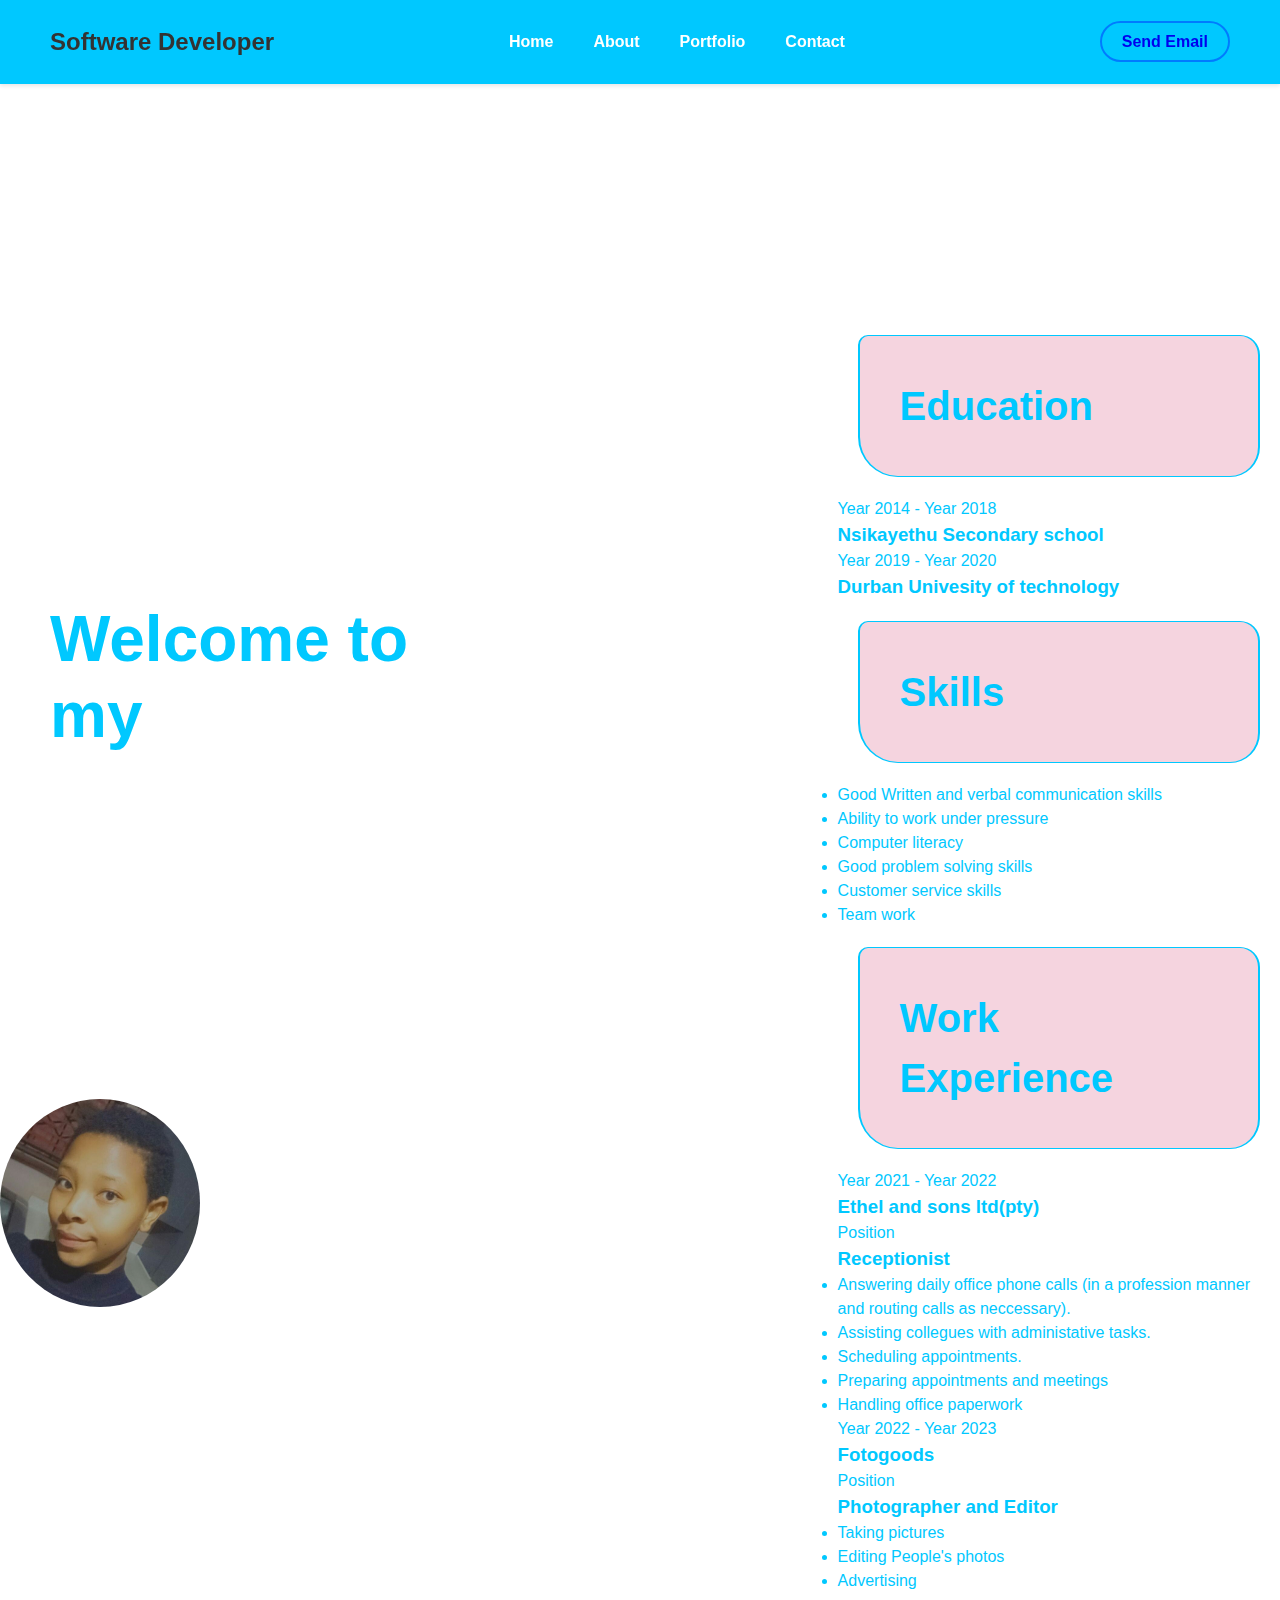
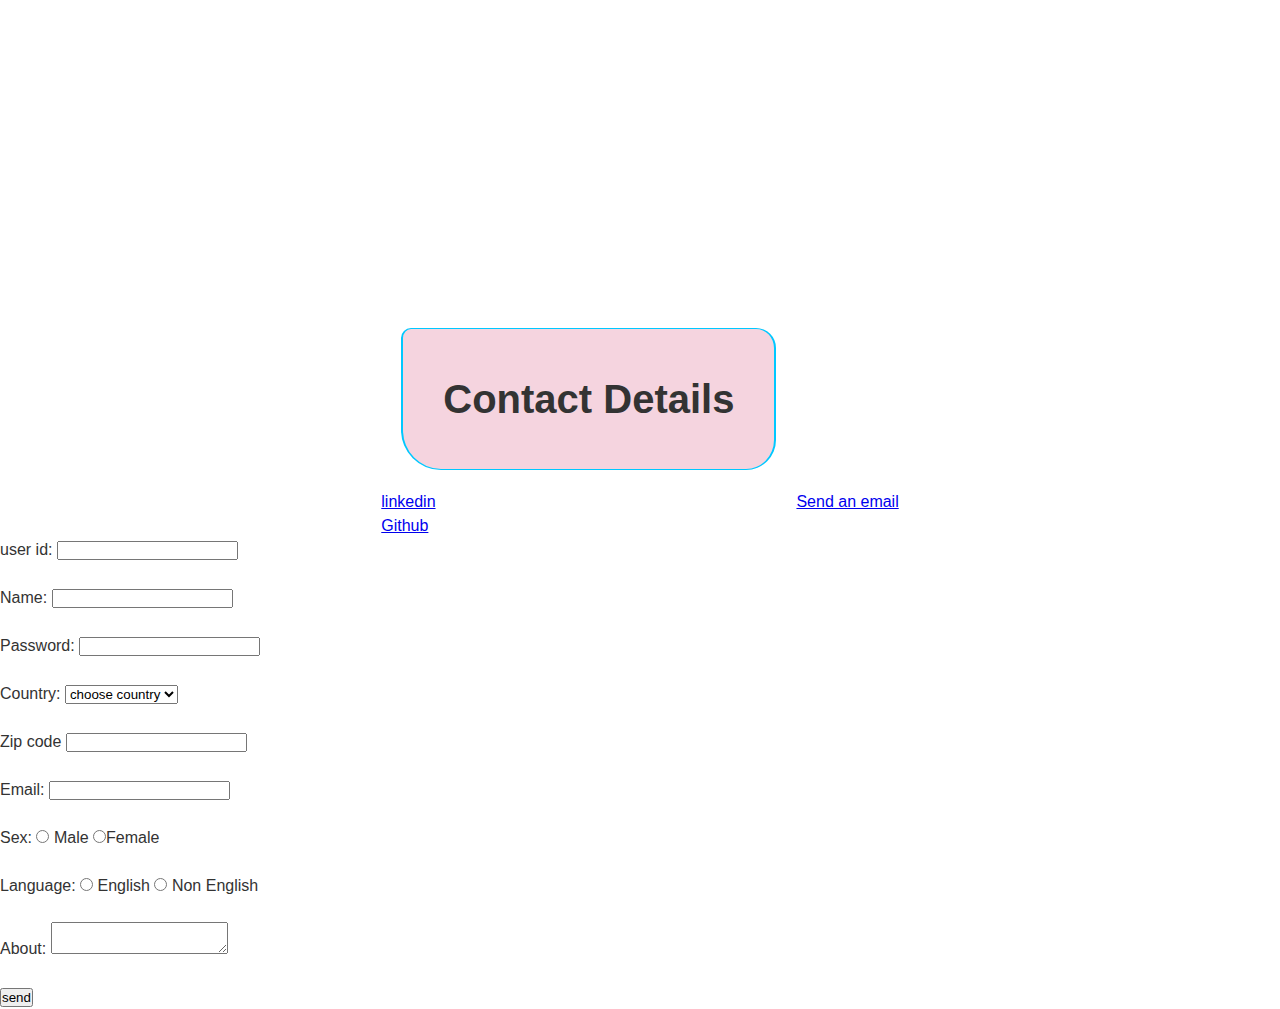
<file: Digital_Resume/index.html>
<!DOCTYPE html>
<html lang="en">
<head>
    <meta charset="UTF-8">
    <meta http-equiv="X-UA-Compatible" content="IE=edge">
    <meta name="viewport" content="width=device-width, initial-scale=1.0">
    <link rel="stylesheet" href="CSS/style.css">
    <title>Personal Portfolio Website</title>
    
</head>
<body>
    <header>
    <div class="logo">
        <h1>Software Developer</h1>
    </div>
    <nav>
        <ul>
            <li><a href="#">Home</a></li>
            <li><a href="#">About</a></li>
            <li><a href="#">Portfolio</a></li>
            <li><a href="#">Contact </a></li>
        </ul>
    </nav>
    <div class="Send-Email">
        <a href="mailto:sanevandlovu19@email.com">Send Email</a>
    </div>
    </header>
    <section class="hero">
        <div class="contanier">
            <div class="hero-content">
                <h1 class="animated-title">
                    Welcome to my <br><span>Portfolio</span>
                </h1>
                <p class="animated-text">
                    I am Web Designer and Frant-end Developer with a passion for creating beautiful and responsive Website.
                </p>
                <a href="https://github.com/Sanelisiwe19" class="github-button">Github Account</a>
            </div>
            <div class="hero-image">
            <img src="images/image.JPG" alt="Profile Picture" width="200" height="200">
            </div>

        </div>
        <article>
            <div>
                <h2>Education</h2>
                <p>Year 2014 - Year 2018</p>
                <h3>Nsikayethu Secondary school</h3>

                <p>Year 2019 - Year 2020</p>
                <h3>Durban Univesity of technology</h3>
            </div>

            <div>
                <h2>Skills</h2>
                <ul>
                    <li>Good Written and verbal communication skills</li>
                    <li>Ability to work under pressure</li>
                    <li>Computer literacy</li>
                    <li>Good problem solving skills</li>
                    <li>Customer service skills</li>
                    <li>Team work</li>
                </ul>
            </div>

            <div>
                <h2>Work Experience</h2>
                <p>Year 2021 - Year 2022 </p>
                <h3>Ethel and sons ltd(pty)</h3>
                <p>Position</p>
                <h3>Receptionist</h3>
                <p>
                    <ul>
                        <li>Answering daily office phone calls (in a profession manner and routing calls as neccessary).</li>
                        <li>Assisting collegues with administative tasks.</li>
                        <li>Scheduling appointments.</li>
                        <li>Preparing appointments and meetings</li>
                        <li>Handling office paperwork</li>
                    </ul>
                    <p>Year 2022 - Year 2023</p>
                    <h3>Fotogoods</h3>
                    <p>Position</p>
                    <h3>Photographer and Editor</h3>
                </p>
                        <ul>
                            <li>Taking pictures</li>
                            <li>Editing People's photos</li>
                            <li>Advertising</li>
                        </ul>
            </div>
        </article>
    
    </section>

    <footer>
        <section>
            <div class="footer-container">
                <h2>Contact Details</h2>
                <p>
                    <ul>
                        <a href="https://za.linkedin.com/">linkedin</a>
                    </ul>

                    <ul>
                        <a href="mailto:sanevandlovu19@email.com">Send an email</a>
                    </ul>
                    <ul>
                        <a href="https://github.com/Sanelisiwe19">Github</a>
                    </ul>
                </p>
            </div>
                        <form action="https://submit-form.com/your-email-adress" method="post">

                            <label for="user_id">user id:</label>
                            <input type="text" id="user_id" name="user_id" required><br><br>
                            
                            <label for="name">Name:</label>
                        <input type="text" id="name" name="name" required><br><br>
                    
                        <label for="Password">Password:</label>
                        <input type="password" id="password" name="password" required><br><br>
                    
                        <label for="Country">Country:</label>
                          <select id="Country" name="Country" required>
                            <option value="" disabled selected>choose country</option>
                            <option value="South Africa">South Africa</option>
                            <option value="England">England</option>
                            <option value="France">France</option>
                            <option value="Other">Other</option>
                          </select><br><br>
                    
                          <label for="zip_code">Zip code</label>
                          <input type="text" pattern="[0-9]{4}" title="Four digit zip code" required><br><br>
                    
                          <label for="email">Email:</label>
                          <input type="email" id="email" name="email" required><br><br>
                    
                          <label for="gender">Sex:</label>
                          <input type="radio" name="gender" value="male"> Male
                          <input type="radio" name="gender" value="female">Female <br><br>
                    
                          <label for="Language">Language:</label>
                          <input type="radio" name="Language" value="English"> English
                          <input type="radio" name="Language" value="Non English"> Non English <br><br>
                    
                          <label for="message">About:</label>
                          <textarea id="message" name="message"></textarea><br><br>
                    
                          <input type="submit" value="send">
                        </form>
        </section>
    </footer>


    
</body>
</html>
</file>
<file: Digital_Resume/CSS/style.css>
/* CSS rules for small screens */
@media (max-width: 768px) {
    
  }

/* Global style */
*{
    margin: 0;
    padding: 0;
    box-sizing: border-box;
}
body{
    font-family: Arial, Helvetica, sans-serif;
    font-size: 16px;
    line-height: 1.5;
    color: #333;
}

/* Header styles */

header{
    display: flex;
    justify-content: space-between;
    align-items: center;
    padding: 20px 50px;
    position: fixed;
    top: 0;
    left: 0;
    width: 100%;
    z-index: 999;
    background-color: #00c8ff;
    box-shadow: 0 2px 4px rgba(0, 0, 0, 0.1);
    
}
.logo h1{
    font-size: 24px;
    font-weight: 700;
    cursor: pointer;
    
}
nav ul{
    display: flex;
    list-style: none;
}
nav li{
    margin-right: 20px;
}
nav a{
    display: block;
    padding: 10px;
    color: #fff;
    font-weight: 600;
    text-decoration: none;
    transition: color 0.3s ease-in-out;
}
nav a.hover{
    color: #007bff;
}
.Send-Email a{
    text-decoration: none;
    font-weight: 700;
    border-radius: 25px;
    padding: 10px 20px;
    border: 2px solid #007bff;
    font-size: 1rem;
    background-color: transparent;
    transition: all 0.3s ease-in-out;
    
}
.Send-Email a:hover{
    counter-reset: #fff;
    background-color: #007bff;
}

/* Hero section style */

.hero{
    color: #00c8ff;
    height: 212vh;
    display: flex;
    align-items: center;
    justify-content: center;
    overflow: hidden;
    background: linear-gradient(90dog, #007bff, #00c8ff);
    background-size: cover;

}
.container{
    display: flex;
    max-width: 1200px;
    margin: 0 auto;
    padding: 0 20px;
    justify-content: space-between;
    align-items: center;
    flex-wrap: wrap;
}
.hero-content{
    max-width: 62%;
    padding: 0 50px;
    position: relative;
}

.hero-content .animated-title{
    font-size: 4rem;
    font-weight: 700;
    font-family: Verdana, Geneva, Tahoma, sans-serif;
    margin-bottom: 20px;
    line-height: 1.2;
    position: relative;
    animation: slide-up 0.6s cubic-bezier(0.65, 0.05, 0.32, 1.0) 0.5s forwards;
}

.animated-title span{
    display: inline-block;
    transform: translateY(50px);
    opacity: 0;
    animation: slide-up 0.4s cubic-bezier(0.65, 0.05, 0.36, 1.0) 1s forwards;
}
.animated-title span:nth-child(1){
    animation-delay: 1.5s;
}

.animated-text{
    font-size: 1.5rem;
    font-weight: 400;
    opacity: 0;
    margin-bottom: 20px;
    transform: translateY(50px);
    animation: slide-up 0.4s cubic-bezier(0.65, 0.05, 0.36, 1.0) 1.5s forwards;

}
.github-button{
    color: #007bff;
    background-color: transparent;
    border: 2px solid #00c8ff;
    padding: 10px 30px;
    border-radius: 5px;
    font-size: 1rem;
    font-weight: 700;
    text-transform: uppercase;
    letter-spacing: 2px;
    text-decoration: none;
    transition: all 0.2s ease-in-out;
    opacity: 0;
    transform: translateY(50px);
    animation: slide-up 0.4s cubic-bezier(0.65, 0.05, 0.36, 1.0) 2s forwards;
}
.github-button:hover{
    color: #112233;
    background-color: #fff;
}
.hero-image{
    max-width: 38%;
    position: relative;
    margin-top: 6rem;
    animation: slide-right 0.6s cubic-bezier(0.65, 0.05, 0.36, 1.0) 0.5s forwards;
}
.hero-image img{
    max-width: 100%;
    height: auto;
    display: block;
    border-radius: 100%;
}
@keyframes slide-right{
    from{
        transform: translateX(-50px);
        opacity: 0;
    }
    to{
        transform: translateX(0);
        opacity: 1;
    }
}
@keyframes slide-up {
    from{
        transform: translateY(50px);
        opacity: 0;
    }
    to{
        transform: translateY(0);
        opacity: 1;
    }
}

h2 {
    font-size: 40px;
    background-color: rgb(245, 212, 223);
    margin: 20px;
    padding: 40px;
}
 h2 {
    border-style: double;
    border-width: 1px;
    border-left-width: 2px;
    border-right-width: 2px;
    border-color: #00c8ff;
    border-radius: 10px 20px 30px 40px;
 }
 /* footer section style */

 .footer-container {
    display: flex;
    justify-content: center;
  }

  .footer-container {
    display: grid;
    grid-template-areas: "header header"
                         "main   main"
                         "footer footer";
  }
  
  .footer {
    grid-area: footer;
    justify-self: center;
  }
  .footer-container {
    margin: 0 auto;
  }
</file>
